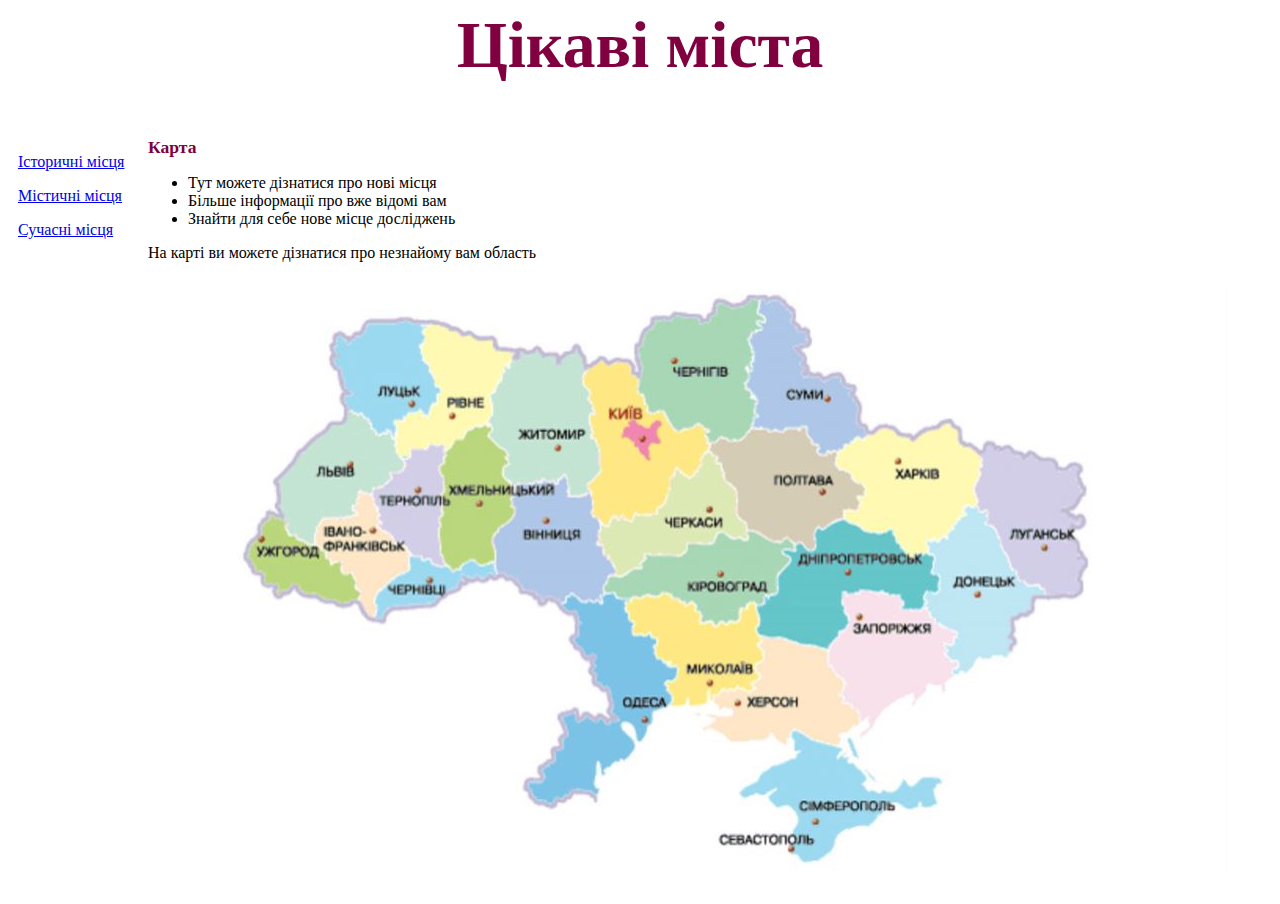
<file: index.html>
<html>
<head>
	<link rel="stylesheet" type="text/css" href="стиль.css">
	<meta http-equiv="Contene-Type" content="text/html" charset="utf-8">
	<title>Цікаві місця</title>
</head>
<body>
	<h1>Цікаві міста</h1>
<div id="container"></div>
<div id="heard"></div>
<div id="sidebar">
	<p><a href="іст.html">Історичні місця</a></p>
	<p><a href="міст.html">Містичні місця</a></p>
	<p><a href="суч.html">Сучасні місця</a></p>
</div>
<div id="content">
	<h2>Карта</h2>
	<ul >
		<li>Тут можете дізнатися про нові місця</li>
		<li>Більше інформації про вже відомі вам</li>
		<li>Знайти для себе нове місце досліджень</li>
	</ul>
	<p>На карті ви можете дізнатися про незнайому вам область</p>
	<centert>
	<img src="карта.jpg" usemap="#panel">
    </centert>
    <map name="panel">
    <area shape="poly" coords="193,55,201,121,249,155,287,117,209,39" href="https://uk.wikipedia.org/wiki/%D0%92%D0%BE%D0%BB%D0%B8%D0%BD%D1%81%D1%8C%D0%BA%D0%B0_%D0%BE%D0%B1%D0%BB%D0%B0%D1%81%D1%82%D1%8C" alt="Луцьк" title="Луцьк">
    <area shape="poly" coords="199,133,123,199,163,267,171,235,201,233,207,209,251,191,239,157" href="https://uk.wikipedia.org/wiki/%D0%9B%D1%8C%D0%B2%D1%96%D0%B2%D1%81%D1%8C%D0%BA%D0%B0_%D0%BE%D0%B1%D0%BB%D0%B0%D1%81%D1%82%D1%8C" alt="Львов" title="Львов">
    <area shape="poly" coords="121,231,99,275,131,319,205,329,137,239" href="https://uk.wikipedia.org/wiki/%D0%97%D0%B0%D0%BA%D0%B0%D1%80%D0%BF%D0%B0%D1%82%D1%81%D1%8C%D0%BA%D0%B0_%D0%BE%D0%B1%D0%BB%D0%B0%D1%81%D1%82%D1%8C" alt="Ужгород" title="Ужгород">
    <area shape="poly" coords="275,43,361,75,339,141,299,169,255,175,247,145,285,127,293,111" href="https://uk.wikipedia.org/wiki/%D0%A0%D1%96%D0%B2%D0%BD%D0%B5%D0%BD%D1%81%D1%8C%D0%BA%D0%B0_%D0%BE%D0%B1%D0%BB%D0%B0%D1%81%D1%82%D1%8C" alt="Рівне" title="Рівне">
    <area shape="poly" coords="215,213,203,237.171.245,211,309,225,337,229,313,261,271" href="https://uk.wikipedia.org/wiki/%D0%A0%D1%96%D0%B2%D0%BD%D0%B5%D0%BD%D1%81%D1%8C%D0%BA%D0%B0_%D0%BE%D0%B1%D0%BB%D0%B0%D1%81%D1%82%D1%8C" alt="Івано-Франківськ" title="Івано-Франківськ">
    <area shape="poly" coords="229,341,229,315,259,293,265,277,305,295,341,287,345,293" href="https://uk.wikipedia.org/wiki/%D0%A7%D0%B5%D1%80%D0%BD%D1%96%D0%B2%D0%B5%D1%86%D1%8C%D0%BA%D0%B0_%D0%BE%D0%B1%D0%BB%D0%B0%D1%81%D1%82%D1%8C" alt="Чернівці" title="Чернівці">
    <area shape="poly" coords="293,171,257,188,227,217,255,269,289,283" href="https://uk.wikipedia.org/wiki/%D0%A2%D0%B5%D1%80%D0%BD%D0%BE%D0%BF%D1%96%D0%BB%D1%8C%D1%81%D1%8C%D0%BA%D0%B0_%D0%BE%D0%B1%D0%BB%D0%B0%D1%81%D1%82%D1%8C" alt="Тернопіль" title="Тернопіль">
    <area shape="poly" coords="333,153,297,187,305,289,321,275,345,281,345,251,367,211" href="https://uk.wikipedia.org/wiki/%D0%A5%D0%BC%D0%B5%D0%BB%D1%8C%D0%BD%D0%B8%D1%86%D1%8C%D0%BA%D0%B0_%D0%BE%D0%B1%D0%BB%D0%B0%D1%81%D1%82%D1%8C" alt="Хмельницьк" title="Хмельницьк">
    <area shape="poly" coords="367,79,433,83,439,147,447,191,429,217,415,191,365,203" href="https://uk.wikipedia.org/wiki/%D0%96%D0%B8%D1%82%D0%BE%D0%BC%D0%B8%D1%80%D1%81%D1%8C%D0%BA%D0%B0_%D0%BE%D0%B1%D0%BB%D0%B0%D1%81%D1%82%D1%8C" alt="Житомир" title="Житомир">
    <area shape="poly" coords="371,215,441,227,459,291,449,321,423,309,397,325,355,293" href="https://uk.wikipedia.org/wiki/%D0%96%D0%B8%D1%82%D0%BE%D0%BC%D0%B8%D1%80%D1%81%D1%8C%D0%BA%D0%B0_%D0%BE%D0%B1%D0%BB%D0%B0%D1%81%D1%82%D1%8C" alt="Віниця" title="Віниця">
    <area shape="poly" coords="439,95,481,89Ю,497,137,525,157,553,153,547,193,529,197,499,235,453,243" href="https://uk.wikipedia.org/wiki/%D0%9A%D0%B8%D1%97%D0%B2%D1%81%D1%8C%D0%BA%D0%B0_%D0%BE%D0%B1%D0%BB%D0%B0%D1%81%D1%82%D1%8C" alt="Київ" title="Київ">
    <area shape="poly" coords="427,325,469,329,517,421,447,509,389,513,427,441,469,441" href="https://uk.wikipedia.org/wiki/%D0%9A%D0%B8%D1%97%D0%B2%D1%81%D1%8C%D0%BA%D0%B0_%D0%BE%D0%B1%D0%BB%D0%B0%D1%81%D1%82%D1%8C" alt="Одеса" title="Одеса">
    <area shape="poly" coords="649,457,707,509,789,501,779,531,595,515" href="https://uk.wikipedia.org/wiki/%D0%9A%D1%80%D0%B8%D0%BC" alt="Крим" title="Крим">
    <area shape="poly" coords="615,359,679,373,707,443,693,461,647,451,571,449,577,419,609,397" href="https://uk.wikipedia.org/wiki/%D0%A5%D0%B5%D1%80%D1%81%D0%BE%D0%BD%D1%81%D1%8C%D0%BA%D0%B0_%D0%BE%D0%B1%D0%BB%D0%B0%D1%81%D1%82%D1%8C" alt="Херсон" title="Херсон">
    <area shape="poly" coords="481,323,491,355,531,385,527,421,601,411,603,325,579,347,559,345" href="https://uk.wikipedia.org/wiki/%D0%9C%D0%B8%D0%BA%D0%BE%D0%BB%D0%B0%D1%97%D0%B2%D1%81%D1%8C%D0%BA%D0%B0_%D0%BE%D0%B1%D0%BB%D0%B0%D1%81%D1%82%D1%8C" alt="Миколаїв" title="Миколаїв">
    <area shape="poly" coords="563,177,597,257,469,295,455,249,517,239" href="https://uk.wikipedia.org/wiki/%D0%A7%D0%B5%D1%80%D0%BA%D0%B0%D1%81%D1%8C%D0%BA%D0%B0_%D0%BE%D0%B1%D0%BB%D0%B0%D1%81%D1%82%D1%8C" alt="Черкаси" title="Черкаси">
    <area shape="poly" coords="459,307,611,259,635,275,611,327,593,325,587,343,555,335,523,315" href="https://uk.wikipedia.org/wiki/%D0%A7%D0%B5%D1%80%D0%BA%D0%B0%D1%81%D1%8C%D0%BA%D0%B0_%D0%BE%D0%B1%D0%BB%D0%B0%D1%81%D1%82%D1%8C" alt="Кривий Ріг" title="Кривий Ріг">
    <area shape="poly" coords="611,17,595,155,563,159,555,143,529,149,517,131,499,129,499,51" href="https://uk.wikipedia.org/wiki/%D0%A7%D0%B5%D1%80%D0%BD%D1%96%D0%B3%D1%96%D0%B2%D1%81%D1%8C%D0%BA%D0%B0_%D0%BE%D0%B1%D0%BB%D0%B0%D1%81%D1%82%D1%8C" alt="Чернігів" title="Чернігів">
   <area shape="poly" coords="621,21,609,149,661,145,677,177,717,153,691,99,651,97,639,17" href="https://uk.wikipedia.org/wiki/%D0%A1%D1%83%D0%BC%D1%81%D1%8C%D0%BA%D0%B0_%D0%BE%D0%B1%D0%BB%D0%B0%D1%81%D1%82%D1%8C" alt="Суми" title="Суми">
    <area shape="poly" coords="563,167,655,151,707,211,661,267,569,249" href="https://uk.wikipedia.org/wiki/%D0%9F%D0%BE%D0%BB%D1%82%D0%B0%D0%B2%D1%81%D1%8C%D0%BA%D0%B0_%D0%BE%D0%B1%D0%BB%D0%B0%D1%81%D1%82%D1%8C" alt="Полтава" title="Полтава">
    <area shape="poly" coords="687,183,739,151,771,161,797,143.835.177,831,229.779,273,747,253,699,237,713,209" href="https://uk.wikipedia.org/wiki/%D0%A5%D0%B0%D1%80%D0%BA%D1%96%D0%B2%D1%81%D1%8C%D0%BA%D0%B0_%D0%BE%D0%B1%D0%BB%D0%B0%D1%81%D1%82%D1%8C" alt="Харків" title="Харків">
    <area shape="poly" coords="611,353,643,277,665,267,693,245,741,257,767,279,787,309,759,327,741,313,695,307,695,341,675,363,613,351" href="https://uk.wikipedia.org/wiki/%D0%94%D0%BD%D1%96%D0%BF%D1%80%D0%BE%D0%BF%D0%B5%D1%82%D1%80%D0%BE%D0%B2%D1%81%D1%8C%D0%BA%D0%B0_%D0%BE%D0%B1%D0%BB%D0%B0%D1%81%D1%82%D1%8C" alt="Дніпропетровськ" title="">
    <area shape="poly" coords="695,315,755,329,781,333,803,351,795,373,807,387,723,437,677,377" href="https://uk.wikipedia.org/wiki/%D0%97%D0%B0%D0%BF%D0%BE%D1%80%D1%96%D0%B7%D1%8C%D0%BA%D0%B0_%D0%BE%D0%B1%D0%BB%D0%B0%D1%81%D1%82%D1%8C" alt="Запоріжя" title="Запоріжя">
    <area shape="poly" coords="827,231,889,316,865,339,855,367,813,393,799,369,805,353,777,315,791,307,789,289,783,269" href="https://uk.wikipedia.org/wiki/%D0%94%D0%BE%D0%BD%D0%B5%D1%86%D1%8C%D0%BA%D0%B0_%D0%BE%D0%B1%D0%BB%D0%B0%D1%81%D1%82%D1%8C" alt="Донецьк" title="Донецьк">
     <area shape="poly" coords="837,167,927,187,935,215,917,235,931,241,921,257,939,287,927,313,901,315,839,235" href="https://uk.wikipedia.org/wiki/%D0%9B%D1%83%D0%B3%D0%B0%D0%BD%D1%81%D1%8C%D0%BA%D0%B0_%D0%BE%D0%B1%D0%BB%D0%B0%D1%81%D1%82%D1%8C" alt="Луганськ" title="Луганськ">
     </map>
</div>
</body>
</html>
</file>
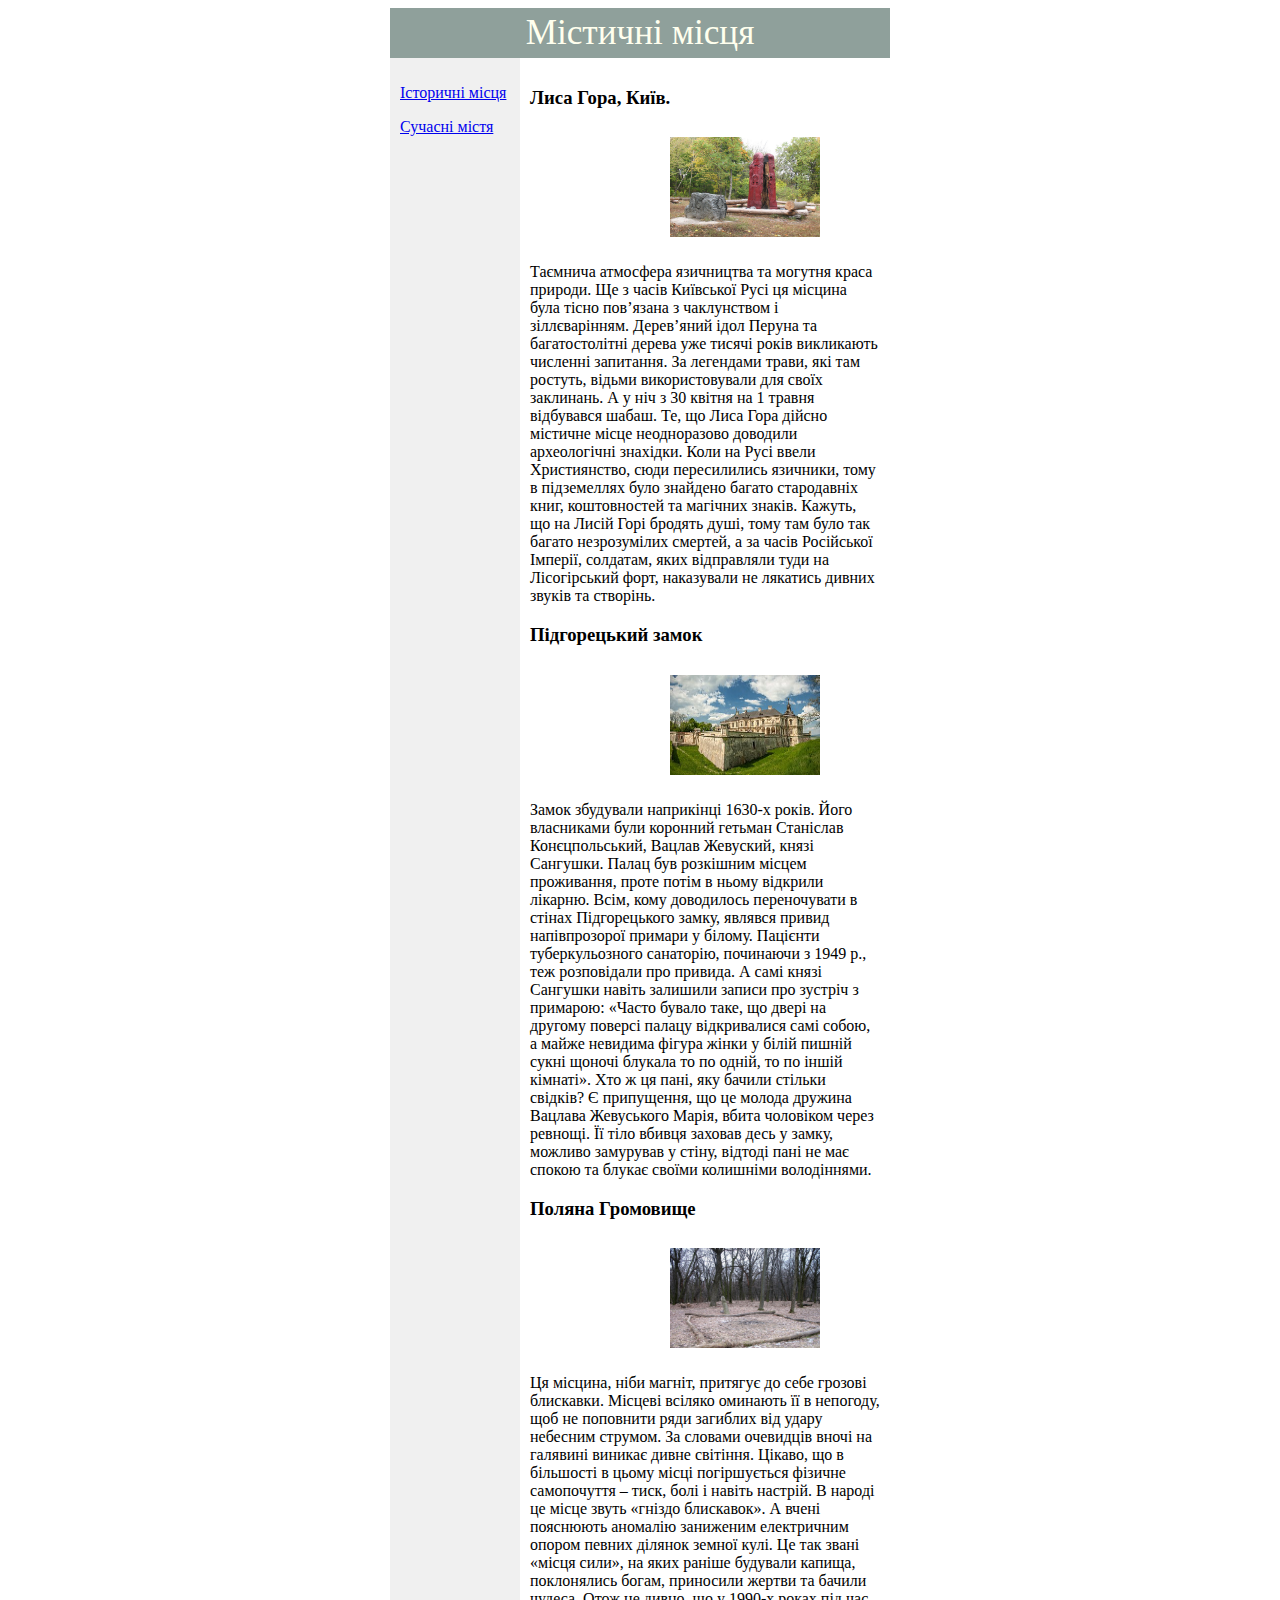
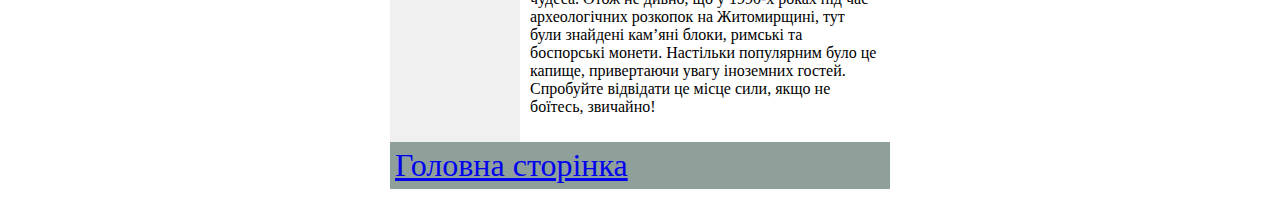
<file: міст.html>
<html>
 <head>
  <meta http-equiv="Content-Type" content="text/html; charset=utf-8" />
  <link rel="stylesheet" type="text/css" href="2стиль.css">
  <title>Містичні місця</title>
</head>
 <body>
  <div id="container">
   <div id="header">Містичні місця</div>
   <div id="sidebar">
    <p><a href="іст.html">Історичні місця</a></p>
    <p><a href="суч.html">Сучасні містя</a></p>
   </div>
   <div id="content">
    <h3>Лиса Гора, Київ.</h3>
    <img src="картинки/Л.г.jpg">
    <p>Таємнича атмосфера язичництва та могутня краса природи. Ще з часів Київської Русі ця місцина була тісно пов’язана з чаклунством і зіллєварінням. Дерев’яний ідол Перуна та багатостолітні дерева уже тисячі років викликають численні запитання. За легендами трави, які там ростуть, відьми використовували для своїх заклинань. А у ніч з 30 квітня на 1 травня відбувався шабаш. Те, що Лиса Гора дійсно містичне місце неодноразово доводили археологічні знахідки. Коли на Русі ввели Християнство, сюди пересилились язичники, тому в підземеллях було знайдено багато стародавніх книг, коштовностей та магічних знаків. Кажуть, що на Лисій Горі бродять душі, тому там було так багато незрозумілих смертей, а за часів Російської Імперії, солдатам, яких відправляли туди на Лісогірський форт, наказували не лякатись дивних звуків та створінь.</p>
    <h3>Підгорецький замок</h3>
    <img src="картинки/Під.зам.jpg">
    <p>Замок збудували наприкінці 1630-х років. Його власниками були коронний гетьман Станіслав Конєцпольський, Вацлав Жевуский, князі Сангушки. Палац був розкішним місцем проживання, проте потім в ньому відкрили лікарню. Всім, кому доводилось переночувати в стінах Підгорецького замку, являвся привид напівпрозорої примари у білому. Пацієнти туберкульозного санаторію, починаючи з 1949 р., теж розповідали про привида. А самі князі Сангушки навіть залишили записи про зустріч з примарою: «Часто бувало таке, що двері на другому поверсі палацу відкривалися самі собою, а майже невидима фігура жінки у білій пишній сукні щоночі блукала то по одній, то по іншій кімнаті». Хто ж ця пані, яку бачили стільки свідків? Є припущення, що це молода дружина Вацлава Жевуського Марія, вбита чоловіком через ревнощі. Її тіло вбивця заховав десь у замку, можливо замурував у стіну, відтоді пані не має спокою та блукає своїми колишніми володіннями.
</p>
<h3>Поляна Громовище</h3>
    <img src="картинки/поляна.jpg">
    <p>Ця місцина, ніби магніт, притягує до себе грозові блискавки. Місцеві всіляко оминають її в непогоду, щоб не поповнити ряди загиблих від удару небесним струмом. За словами очевидців вночі на галявині виникає дивне світіння. Цікаво, що в більшості в цьому місці погіршується фізичне самопочуття – тиск, болі і навіть настрій. В народі це місце звуть «гніздо блискавок». А вчені пояснюють аномалію заниженим електричним опором певних ділянок земної кулі. Це так звані «місця сили», на яких раніше будували капища, поклонялись богам, приносили жертви та бачили чудеса. Отож не дивно, що у 1990-х роках під час археологічних розкопок на Житомирщині, тут були знайдені кам’яні блоки, римські та боспорські монети. Настільки популярним було це капище, привертаючи увагу іноземних гостей. Спробуйте відвідати це місце сили, якщо не боїтесь, звичайно!</p>
   </div>
   <div id="footer"><a href="index.html">Головна сторінка</a></div>
  </div> 
 </body>
</html>
</file>
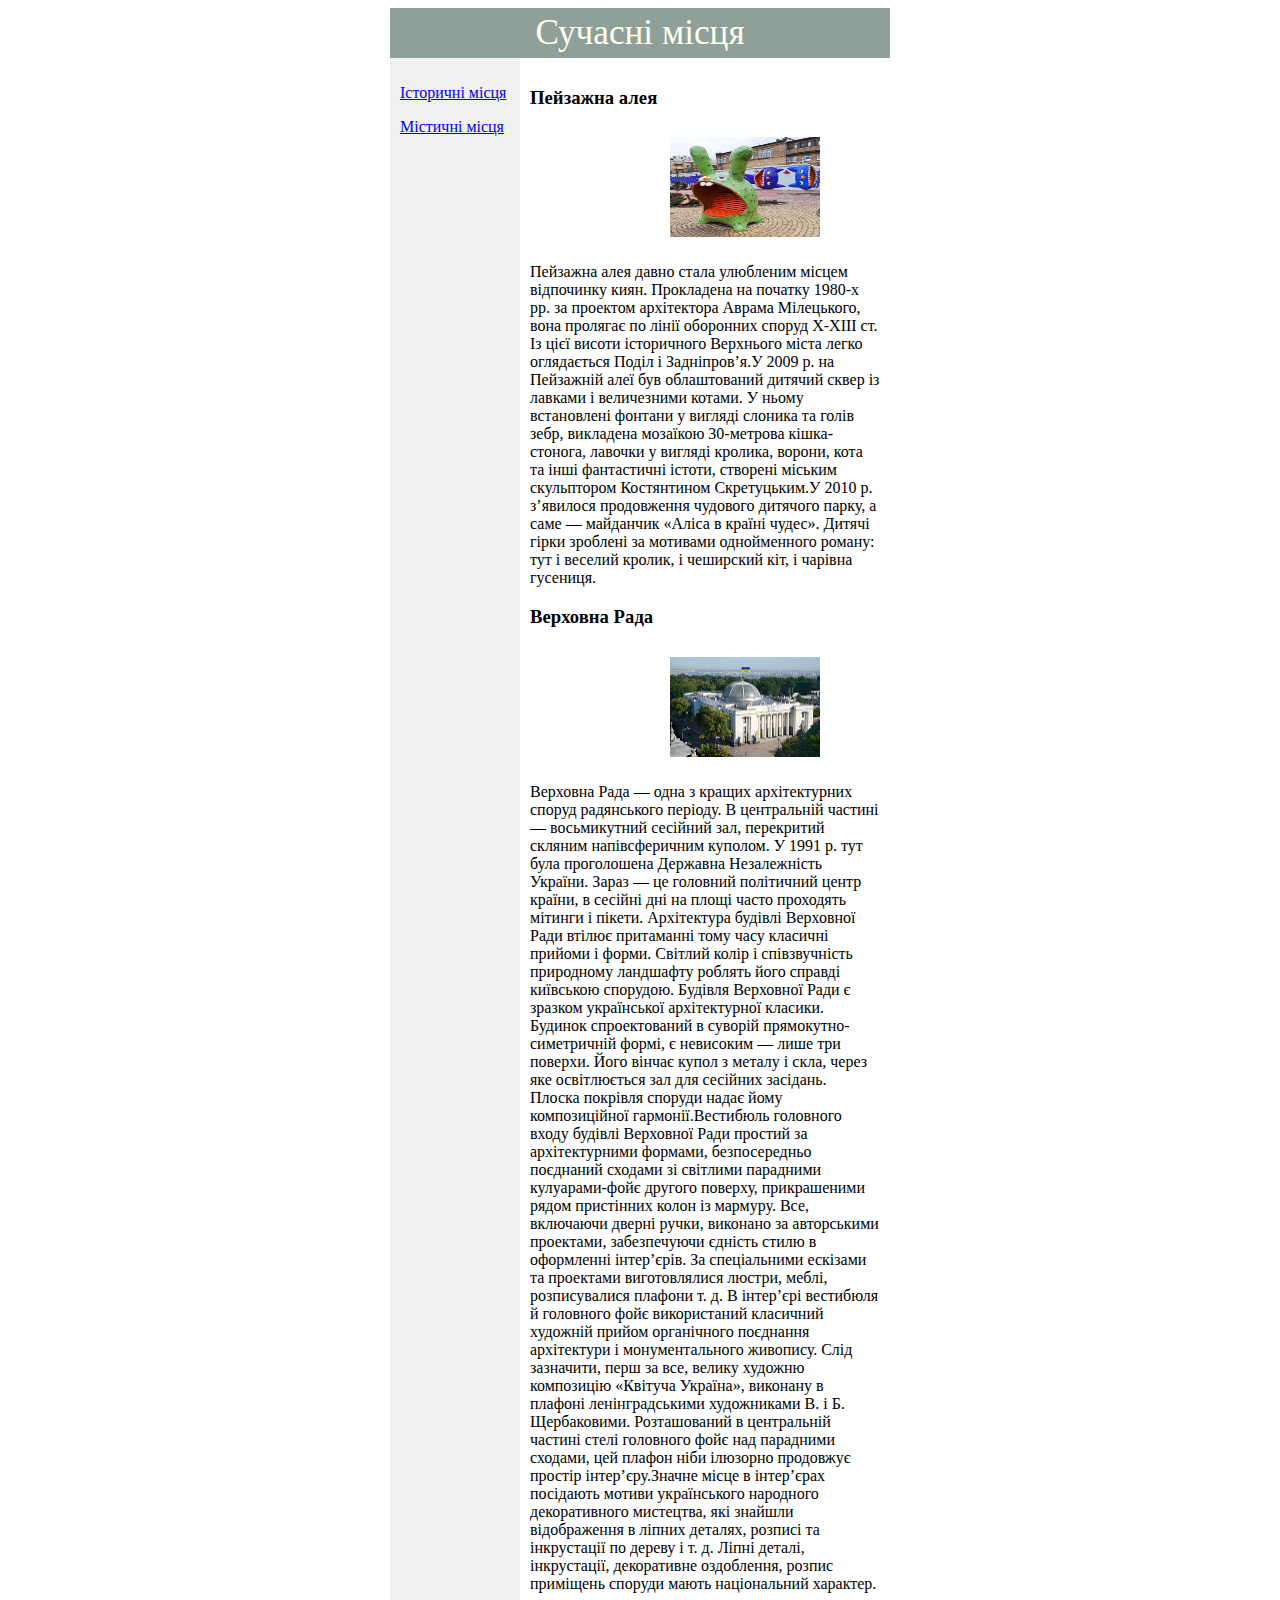
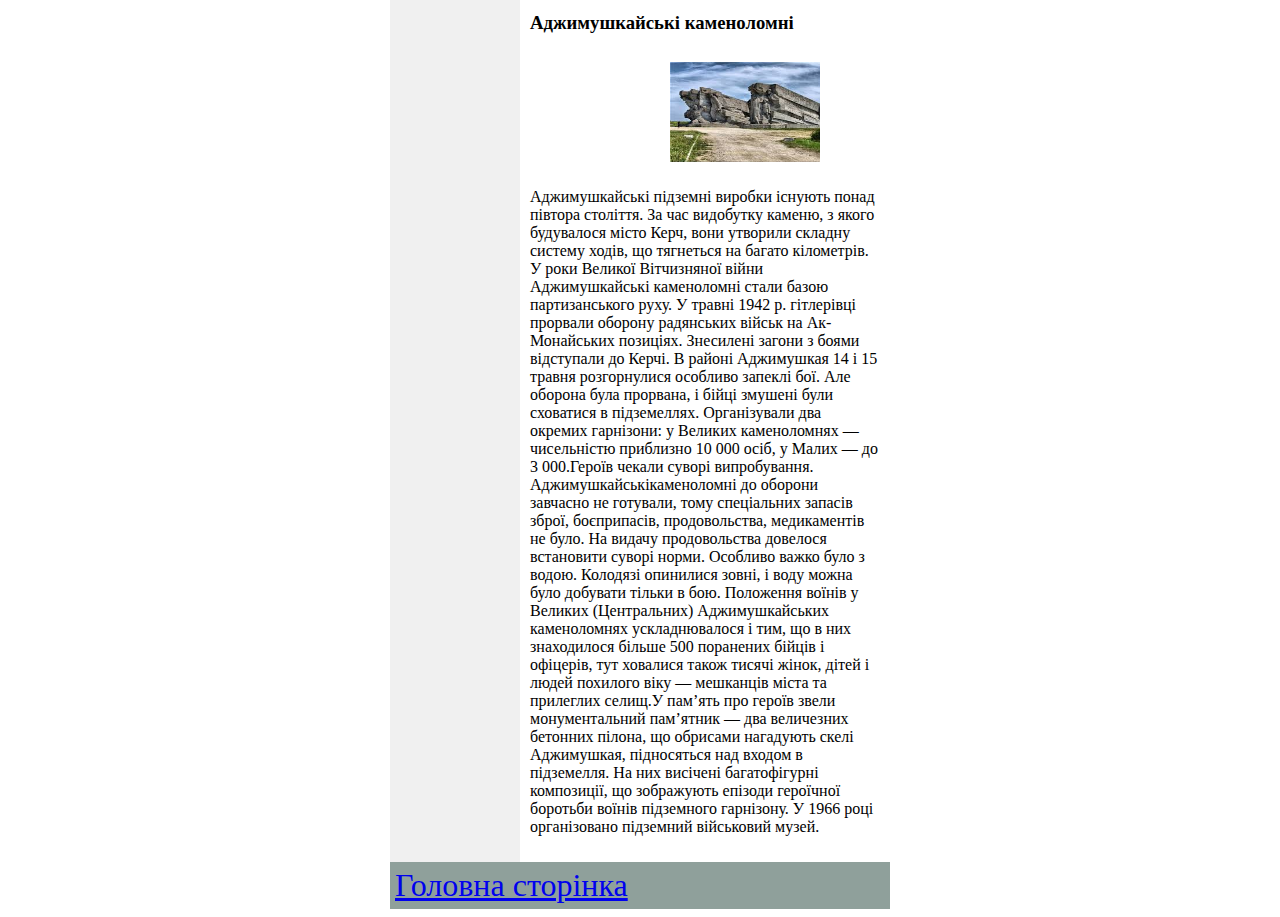
<file: суч.html>
<html>
 <head>
  <meta http-equiv="Content-Type" content="text/html; charset=utf-8" />
  <link rel="stylesheet" type="text/css" href="2стиль.css">
  <title>Сучасні місця</title>
</head>
 <body>
  <div id="container">
   <div id="header">Сучасні місця</div>
   <div id="sidebar">
    <p><a href="іст.html">Історичні місця</a></p>
    <p><a href="міст.html">Містичні місця</a></p>
   </div>
   <div id="content">
    <h3>Пейзажна алея</h3>
    <img src="картинки/алея.jpg">
    <p>Пейзажна алея давно стала улюбленим місцем відпочинку киян. Прокладена на початку 1980-х рр. за проектом архітектора Аврама Мілецького, вона пролягає по лінії оборонних споруд Х-ХІІІ ст. Із цієї висоти історичного Верхнього міста легко оглядається Поділ і Задніпров’я.У 2009 р. на Пейзажній алеї був облаштований дитячий сквер із лавками і величезними котами. У ньому встановлені фонтани у вигляді слоника та голів зебр, викладена мозаїкою 30-метрова кішка-стонога, лавочки у вигляді кролика, ворони, кота та інші фантастичні істоти, створені міським скульптором Костянтином Скретуцьким.У 2010 р. з’явилося продовження чудового дитячого парку, а саме — майданчик «Аліса в країні чудес». Дитячі гірки зроблені за мотивами однойменного роману: тут і веселий кролик, і чеширский кіт, і чарівна гусениця.</p>
    <h3>Верховна Рада</h3>
    <img src="картинки/рада.jpg">
    <p>Верховна Рада — одна з кращих архітектурних споруд радянського періоду. В центральній частині — восьмикутний сесійний зал, перекритий скляним напівсферичним куполом. У 1991 р. тут була проголошена Державна Незалежність України. Зараз — це головний політичний центр країни, в сесійні дні на площі часто проходять мітинги і пікети.

Архітектура будівлі Верховної Ради втілює притаманні тому часу класичні прийоми і форми. Світлий колір і співзвучність природному ландшафту роблять його справді київською спорудою. Будівля Верховної Ради є зразком української архітектурної класики. Будинок спроектований в суворій прямокутно-симетричній формі, є невисоким — лише три поверхи. Його вінчає купол з металу і скла, через яке освітлюється зал для сесійних засідань. Плоска покрівля споруди надає йому композиційної гармонії.Вестибюль головного входу будівлі Верховної Ради простий за архітектурними формами, безпосередньо поєднаний сходами зі світлими парадними кулуарами-фойє другого поверху, прикрашеними рядом пристінних колон із мармуру.

Все, включаючи дверні ручки, виконано за авторськими проектами, забезпечуючи єдність стилю в оформленні інтер’єрів. За спеціальними ескізами та проектами виготовлялися люстри, меблі, розписувалися плафони т. д.

В інтер’єрі вестибюля й головного фойє використаний класичний художній прийом органічного поєднання архітектури і монументального живопису. Слід зазначити, перш за все, велику художню композицію «Квітуча Україна», виконану в плафоні ленінградськими художниками В. і Б. Щербаковими. Розташований в центральній частині стелі головного фойє над парадними сходами, цей плафон ніби ілюзорно продовжує простір інтер’єру.Значне місце в інтер’єрах посідають мотиви українського народного декоративного мистецтва, які знайшли відображення в ліпних деталях, розписі та інкрустації по дереву і т. д. Ліпні деталі, інкрустації, декоративне оздоблення, розпис приміщень споруди мають національний характер.</p>
<h3>Аджимушкайські каменоломні</h3>
<img src="картинки/Адж.jpg">
<p>Аджимушкайські підземні виробки існують понад півтора століття. За час видобутку каменю, з якого будувалося місто Керч, вони утворили складну систему ходів, що тягнеться на багато кілометрів. У роки Великої Вітчизняної війни Аджимушкайські каменоломні стали базою партизанського руху.

У травні 1942 р. гітлерівці прорвали оборону радянських військ на Ак-Монайських позиціях. Знесилені загони з боями відступали до Керчі. В районі Аджимушкая 14 і 15 травня розгорнулися особливо запеклі бої. Але оборона була прорвана, і бійці змушені були сховатися в підземеллях. Організували два окремих гарнізони: у Великих каменоломнях — чисельністю приблизно 10 000 осіб, у Малих — до 3 000.Героїв чекали суворі випробування. Аджимушкайськікаменоломні до оборони завчасно не готували, тому спеціальних запасів зброї, боєприпасів, продовольства, медикаментів не було. На видачу продовольства довелося встановити суворі норми. Особливо важко було з водою. Колодязі опинилися зовні, і воду можна було добувати тільки в бою. Положення воїнів у Великих (Центральних) Аджимушкайських каменоломнях ускладнювалося і тим, що в них знаходилося більше 500 поранених бійців і офіцерів, тут ховалися також тисячі жінок, дітей і людей похилого віку — мешканців міста та прилеглих селищ.У пам’ять про героїв звели монументальний пам’ятник — два величезних бетонних пілона, що обрисами нагадують скелі Аджимушкая, підносяться над входом в підземелля. На них висічені багатофігурні композиції, що зображують епізоди героїчної боротьби воїнів підземного гарнізону. У 1966 році організовано підземний військовий музей.</p>
   </div>
   <div id="footer"><a href="index.html">Головна сторінка</a></div>
  </div> 
 </body>
</html>
</file>
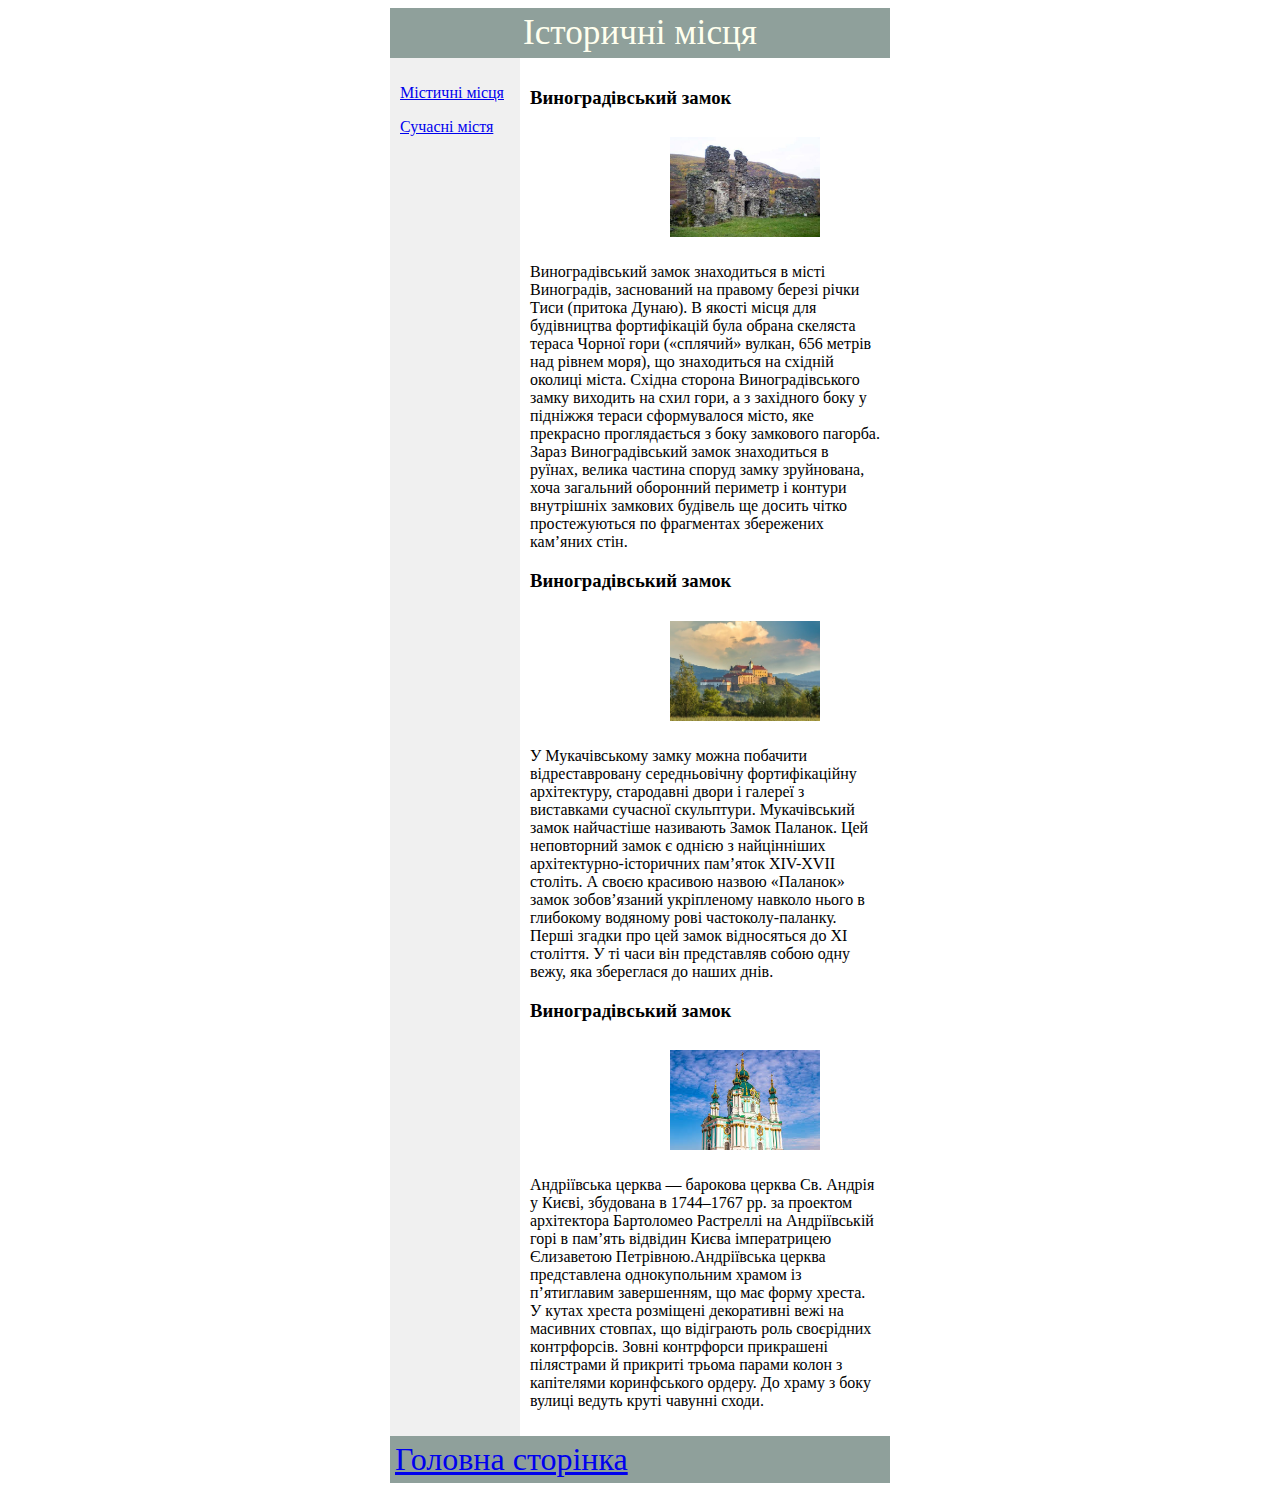
<file: іст.html>
<html>
 <head>
  <meta http-equiv="Content-Type" content="text/html; charset=utf-8" />
  <link rel="stylesheet" type="text/css" href="2стиль.css">
  <title>Історичні місця</title>
</head>
 <body>
  <div id="container">
   <div id="header">Історичні місця</div>
   <div id="sidebar">
    <p><a href="міст.html">Містичні місця</a></p>
    <p><a href="суч.html">Сучасні містя</a></p>
   </div>
   <div id="content">
    <h3>Виноградівський замок</h3>
    <img src="картинки/Віноградний.jpg">
    <p>Виноградівський замок знаходиться в місті Виноградів, заснований на правому березі річки Тиси (притока Дунаю). В якості місця для будівництва фортифікацій була обрана скеляста тераса Чорної гори («сплячий» вулкан, 656 метрів над рівнем моря), що знаходиться на східній околиці міста. Східна сторона Виноградівського замку виходить на схил гори, а з західного боку у підніжжя тераси сформувалося місто, яке прекрасно проглядається з боку замкового пагорба.

Зараз Виноградівський замок знаходиться в руїнах, велика частина споруд замку зруйнована, хоча загальний оборонний периметр і контури внутрішніх замкових будівель ще досить чітко простежуються по фрагментах збережених кам’яних стін.</p>
<h3>Виноградівський замок</h3>
    <img src="картинки/мукачев.jpg">
    <p>У Мукачівському замку можна побачити відреставровану середньовічну фортифікаційну архітектуру, стародавні двори і галереї з виставками сучасної скульптури. Мукачівський замок найчастіше називають Замок Паланок. Цей неповторний замок є однією з найцінніших архітектурно-історичних пам’яток XIV-XVII століть. А своєю красивою назвою «Паланок» замок зобов’язаний укріпленому навколо нього в глибокому водяному рові частоколу-паланку. Перші згадки про цей замок відносяться до XI століття. У ті часи він представляв собою одну вежу, яка збереглася до наших днів.</p>
    <h3>Виноградівський замок</h3>
    <img src="картинки/А.ц.jpg">
    <p>Андріївська церква — барокова церква Св. Андрія у Києві, збудована в 1744–1767 рр. за проектом архітектора Бартоломео Растреллі на Андріївській горі в пам’ять відвідин Києва імператрицею Єлизаветою Петрівною.Андріївська церква представлена однокупольним храмом із п’ятиглавим завершенням, що має форму хреста. У кутах хреста розміщені декоративні вежі на масивних стовпах, що відіграють роль своєрідних контрфорсів. Зовні контрфорси прикрашені пілястрами й прикриті трьома парами колон з капітелями коринфського ордеру.

До храму з боку вулиці ведуть круті чавунні сходи.</p>
   </div>
   <div id="footer"><a href="index.html">Головна сторінка</a></div>
  </div> 
 </body>
</html>
</file>
<file: стиль.css>
<style type="text/css">
   body {
    font: 10pt Arial, Helvetica, sans-serif; /* Шрифт на веб-странице */
    background: #e1dfb9; /* Цвет фона */
   }
   h1{font-size: 4.1em; /* Размер шрифта */
    color: #800040; /* Цвет текста */
    margin-top: 0;
    text-align: center;
   }
   h2 {
    font-size: 1.1em; /* Размер шрифта */
    color: #800040; /* Цвет текста */
    margin-top: 0; /* Отступ сверху */
   }
   #container {
    width: 500px; /* Ширина слоя */
    margin: 0 auto; /* Выравнивание по центру */
    background: #f0f0f0; /* Цвет фона левой колонки */
   }
   #header {
    font-size: 2.2em; /* Размер текста */
    text-align: center; /* Выравнивание по центру */
    padding: 5px; /* Отступы вокруг текста */
    background: #8fa09b; /* Цвет фона шапки */
    color: #ffe; /* Цвет текста */
   }
   #sidebar {
    margin-top: 10px; 
    width: 110px; /* Ширина слоя */
    padding: 0 10px; /* Отступы вокруг текста */
    float: left; /* Обтекание по правому краю */
   }
   #content {
    margin-left: 130px; /* Отступ слева */
    padding: 10px; /* Поля вокруг текста */
    background: #fff; /* Цвет фона правой колонки */
   }
   #footer {
    background: #8fa09b; /* Цвет фона подвала */
    color: #fff; /* Цвет текста */
    padding: 5px; /* Отступы вокруг текста */
    clear: left; /* Отменяем действие float */
   }
  </style>
</file>
<file: 2стиль.css>
<style type="text/css">
   body {
    font: 10pt Arial, Helvetica, sans-serif; /* Шрифт на веб-странице */
    background: #e1dfb9; /* Цвет фона */
   }
   h2 {
    font-size: 1.1em; /* Размер шрифта */
    color: #800040; /* Цвет текста */
    margin-top: 0; /* Отступ сверху */
   }
   img{
    width: 150px;
    height: 100px;
    margin-left: 130px; /* Отступ слева */
    padding: 10px; /* Поля вокруг текста */
    background: #fff;}
   #container {
    width: 500px; /* Ширина слоя */
    margin: 0 auto; /* Выравнивание по центру */
    background: #f0f0f0; /* Цвет фона левой колонки */
   }
   #header {
    font-size: 2.2em; /* Размер текста */
    text-align: center; /* Выравнивание по центру */
    padding: 5px; /* Отступы вокруг текста */
    background: #8fa09b; /* Цвет фона шапки */
    color: #ffe; /* Цвет текста */
   }
   #sidebar {
    margin-top: 10px; 
    width: 110px;/* Ширина слоя */
    padding: 0 10px; /* Отступы вокруг текста */
    float: left; /* Обтекание по правому краю */
   }
   #content {
    margin-left: 130px; /* Отступ слева */
    padding: 10px; /* Поля вокруг текста */
    background: #fff; /* Цвет фона правой колонки */
   }
   #footer {
    background: #8fa09b; /* Цвет фона подвала */
    color: #fff; /* Цвет текста */
    padding: 5px; /* Отступы вокруг текста */
    clear: left;
    font-size: 2em; 
   }
  </style>
</file>
